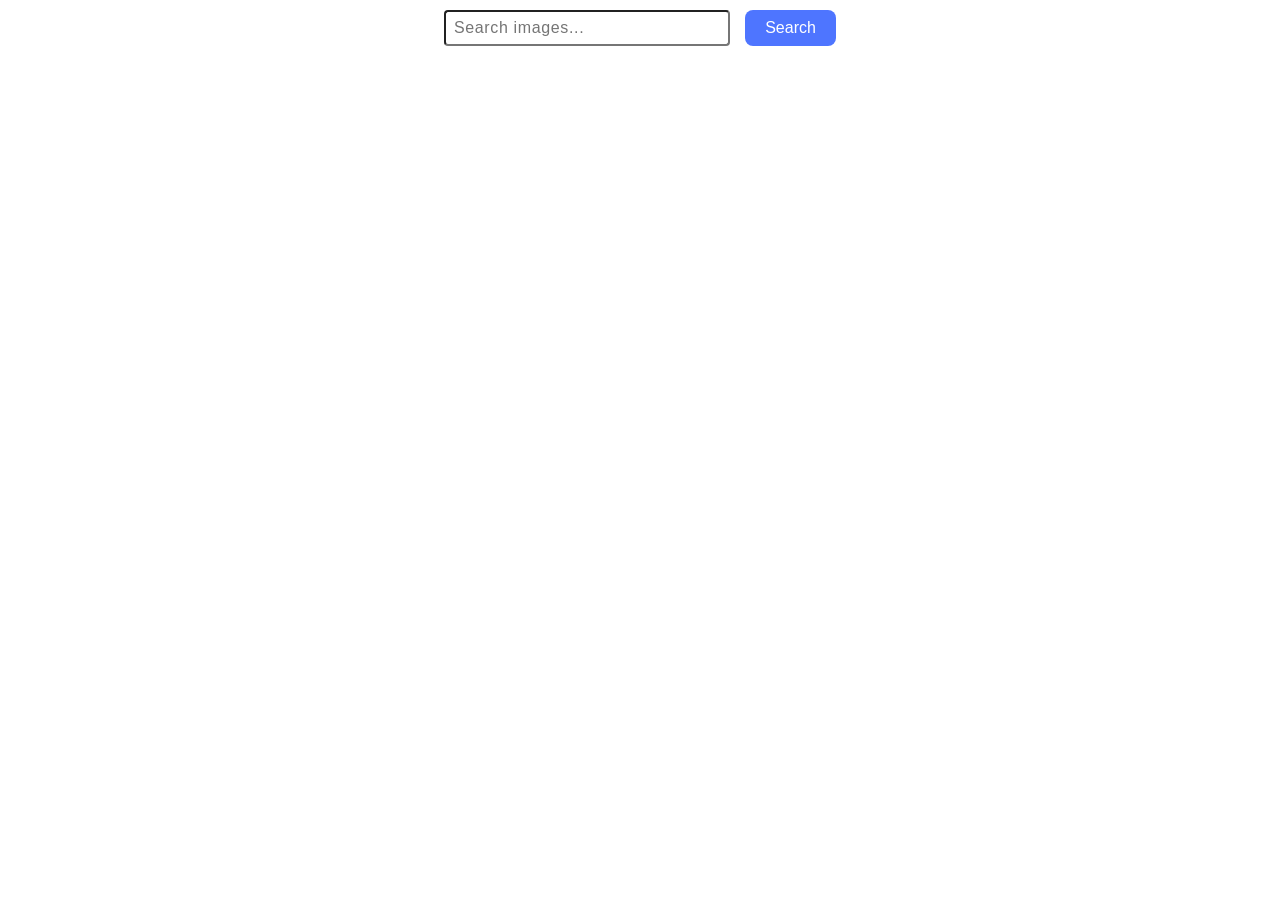
<file: src/index.html>
<!doctype html>
<html lang="en">
  <head>
    <meta charset="UTF-8" />
    <link rel="icon" type="image/svg+xml" href="/favicon.svg" />
    <meta name="viewport" content="width=device-width, initial-scale=1.0" />
    <title>Vanilla App Template</title>
    <link rel="stylesheet" href="./css/styles.css" />
  </head>
  <body>
    <form class="form">
      <label>
        <input
          class="input"
          type="text"
          name="search-text"
          placeholder="Search images..."
          required
        />
      </label>
      <button type="submit" class="btn">Search</button>
    </form>
    <span class="loader hidden"></span>
    <ul class="gallery"></ul>

    <script type="module" src="./main.js"></script>
  </body>
</html>
</file>
<file: src/css/styles.css>
@import url('./reset.css');
@import url('./base.css');

.likes::before,
.views::before,
.comments::before,
.downloads::before {
  display: block;
  font-weight: 600;
  font-size: 16px;
  line-height: 1.33;
  letter-spacing: 0.04em;
  color: #2e2f42;
}

.likes::before {
  content: 'Likes';
}

.views::before {
  content: 'Views';
}

.comments::before {
  content: 'Comments';
}

.downloads::before {
  content: 'Downloads';
}

.gallery {
  padding-top: 32px;
  display: flex;
  flex-wrap: wrap;
  gap: 24px;
  justify-content: center;
  list-style: none;
  padding-left: 0;
}

.gallery li {
  flex-basis: calc((100% - 48px) / 4);
  border: 1px solid #fff;
  background: #fff;
  box-shadow: 0 4px 10px rgba(0, 0, 0, 0.2);
}

.gallery img {
  width: 100%;
  height: 200px;
  object-fit: cover;
  display: block;
}

.description-div {
  display: flex;
  justify-content: space-around;
  align-items: center;
  height: 48px;
}
.form {
  padding-top: 10px;
  margin: 0 auto;
}
.input {
  border-radius: 4px;
  width: 272px;
  height: 30px;
  font-weight: 400;
  font-size: 16px;
  line-height: 1.5;
  letter-spacing: 0.04em;
  padding-left: 8px;
}
.btn {
  align-items: center;
  justify-content: center;
  gap: 10px;
  border-radius: 8px;
  padding: 8px 16px;
  width: 91px;
  height: 36px;
  background: #4e75ff;
  border: none;
  font-weight: 500;
  font-size: 16px;
  margin-left: 10px;
  color: #fff;
}
.loader {
  width: 8px;
  height: 40px;
  border-radius: 4px;
  display: block;
  margin: 20px auto;
  position: relative;
  background: currentColor;
  color: black;
  box-sizing: border-box;
  animation: animloader 0.3s 0.3s linear infinite alternate;
}

.loader::after,
.loader::before {
  content: '';
  width: 8px;
  height: 40px;
  border-radius: 4px;
  background: currentColor;
  position: absolute;
  top: 50%;
  transform: translateY(-50%);
  left: 20px;
  box-sizing: border-box;
  animation: animloader 0.3s 0.45s linear infinite alternate;
}
.loader::before {
  left: -20px;
  animation-delay: 0s;
}

@keyframes animloader {
  0% {
    height: 48px;
  }
  100% {
    height: 4px;
  }
}
.hidden {
  display: none;
}
</file>
